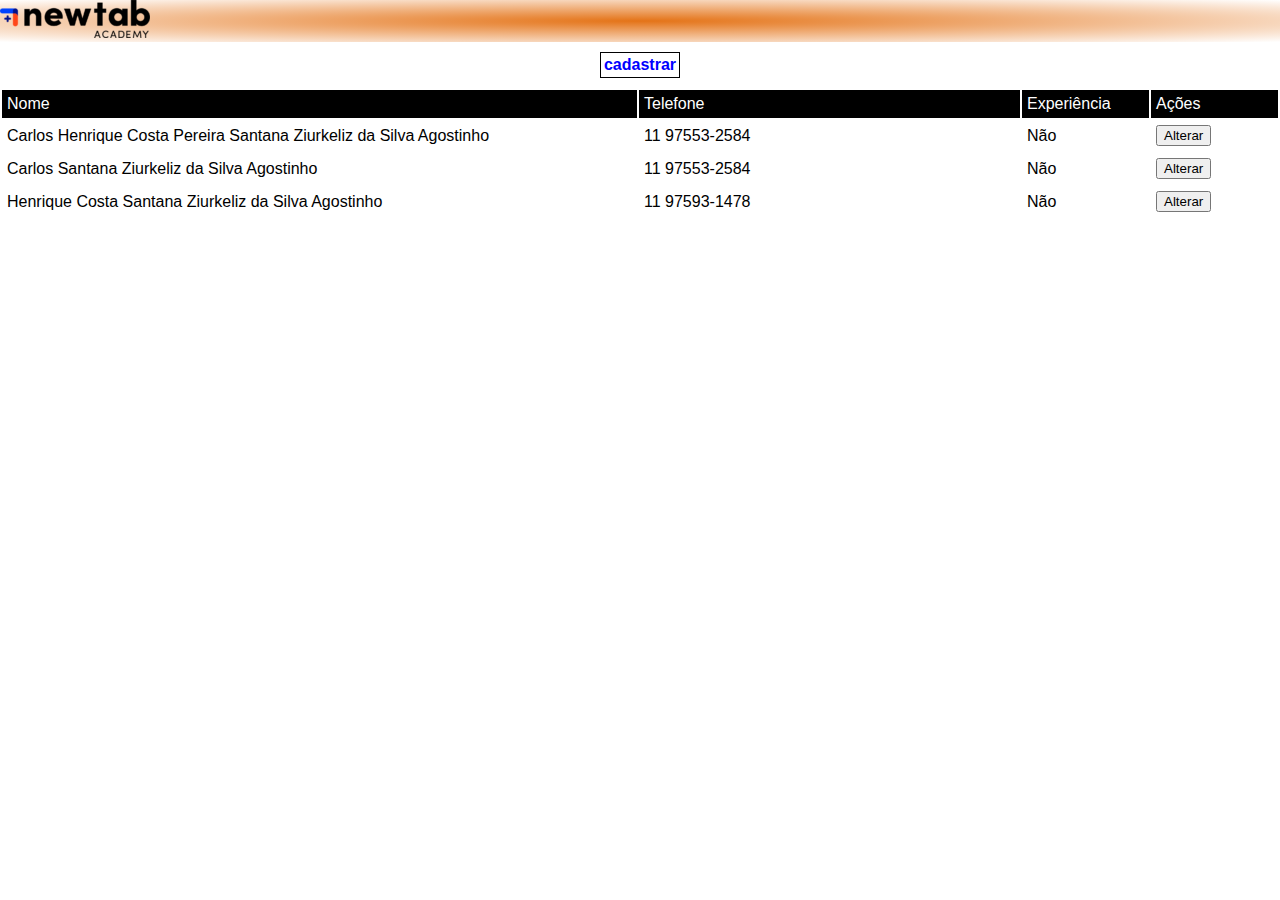
<file: src/index.html>
<!DOCTYPE html>
<html lang="pt-br">
<head>
    <meta charset="UTF-8">
    <meta name="viewport" content="width=device-width, initial-scale=1.0">
    <title>Projeto</title>
    <link rel="stylesheet" href="../assets/css/style.css">
</head>
<body>
    <header class="cabecalho">
       <img src="../assets/img/logo.png" alt="">
    </header>

    <section class="menu">
        <a href="./form.html">
            cadastrar
        </a>
    </section>
    <section>
        <table style="width:100%" class="lista">
            <tbody>
         <tr>
            <td style="width: 50%;">
               Nome
            </td>
            <td style="width: 30%;">
                Telefone
            </td>
            <td style="width: 10%;">
                Experiência
            </td>
            <td style="width: 10%;">
                Ações
            </td>
         </tr>
         <tr>
             <td>
                Carlos Henrique Costa Pereira Santana Ziurkeliz da Silva Agostinho
            </td>
            <td>
                11 97553-2584
            </td>
            <td>
                Não
            </td>
            <td>
               <button>
                   Alterar
               </button>
            </td>
         </tr>
         <tr>
            <td>
               Carlos Santana Ziurkeliz da Silva Agostinho
           </td>
           <td>
               11 97553-2584
           </td>
           <td>
               Não
           </td>
           <td>
              <button>
                  Alterar
              </button>
           </td>
        </tr>
        <tr>
            <td>
               Henrique Costa Santana Ziurkeliz da Silva Agostinho
           </td>
           <td>
               11 97593-1478
           </td>
           <td>
               Não
           </td>
           <td>
              <button>
                  Alterar
              </button>
           </td>
        </tr>
        </tbody>
        </table> 
    </section>
</body>
</html>
</file>
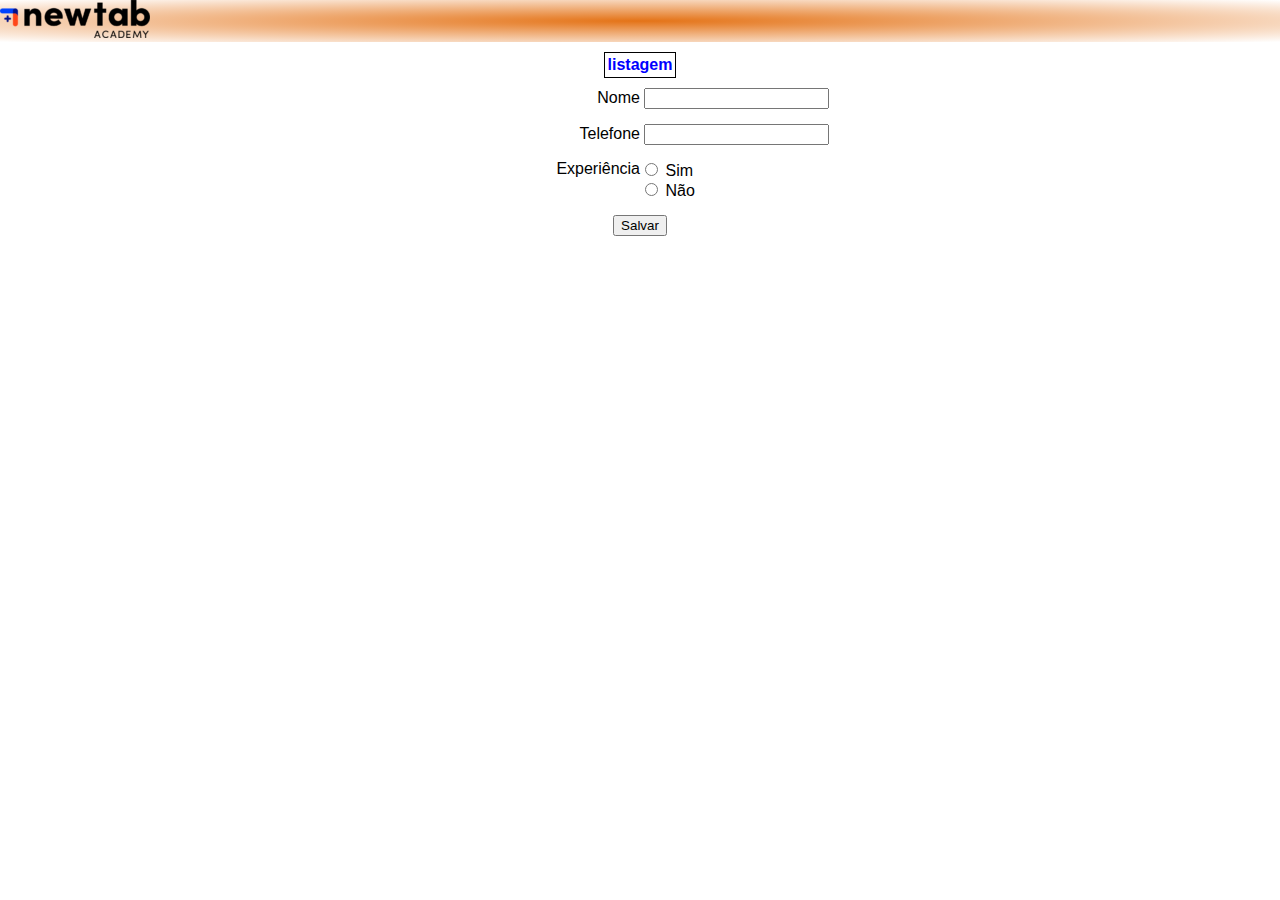
<file: src/form.html>
<!DOCTYPE html>
<html lang="pt-br">
<head>
    <meta charset="UTF-8">
    <meta name="viewport" content="width=device-width, initial-scale=1.0">
    <title>Projeto</title>
    <link rel="stylesheet" href="../assets/css/style.css">
    <link rel="stylesheet" href="../assets/css/form.css">
</head>
<body>

    <header class="cabecalho">
       <img src="../assets/img/logo.png" alt="">
    </header>

    <section class="menu">
        <a href="./index.html">
            listagem
        </a>
    </section>

    <section>
        <form class="formulario">
            <div class="linha-formulario">
                 <label class="label-grande" for="name">Nome</label>
            <input name="name" id="name" required type="text">
            </div>
            <div class="linha-formulario">
                <label class="label-grande" for="name">Telefone</label>
            <input name="phone" id="phone" required type="text">
            </div>
            <div class="linha-formulario" style="display: flex;">
                <label class="label-grande">Experiência</label>
                <div style="display: inline-block; width: 40%;">
                    <input name="xp" id="xp-yes" type="radio"> <label for="xp-yes">Sim</label>
                    <br>
                    <input name="xp" id="xp-no" type="radio"> <label for="xp-no">Não</label>
                </div> 
            </div>
                <input type="submit" value="Salvar"> 
        </form>
    </section>
</body>
</html>
</file>
<file: assets/css/style.css>
body {
    margin: 0px;
    font-family:Verdana, Geneva, Tahoma, sans-serif;
}

.cabecalho {
    background: radial-gradient(rgb(228, 115, 23), transparent);
    margin-bottom: 5px;
}

.menu {
    display: flex;
    justify-content: center;
    margin: 10px;
}
.menu a {
    text-decoration: none;
    border: 1px solid black;
    font-weight: bold;
    color: blue;
    padding: 3px;
}
table tr:nth-child(1) {
 background-color: black;
 color: white;
}
.lista tr td {
    padding: 5px;
}
</file>
<file: assets/css/form.css>
.formulario {
    display: flex;
    flex-direction: column;
    justify-content: center;
    align-items: center;
}

.formulario div {
    width: 100%;
}
.formulario .label-grande {
    width: 50%;
    text-align: right;
    display: inline-block;
}

.formulario .linha-formulario {
    margin-bottom: 15px;
}
</file>
